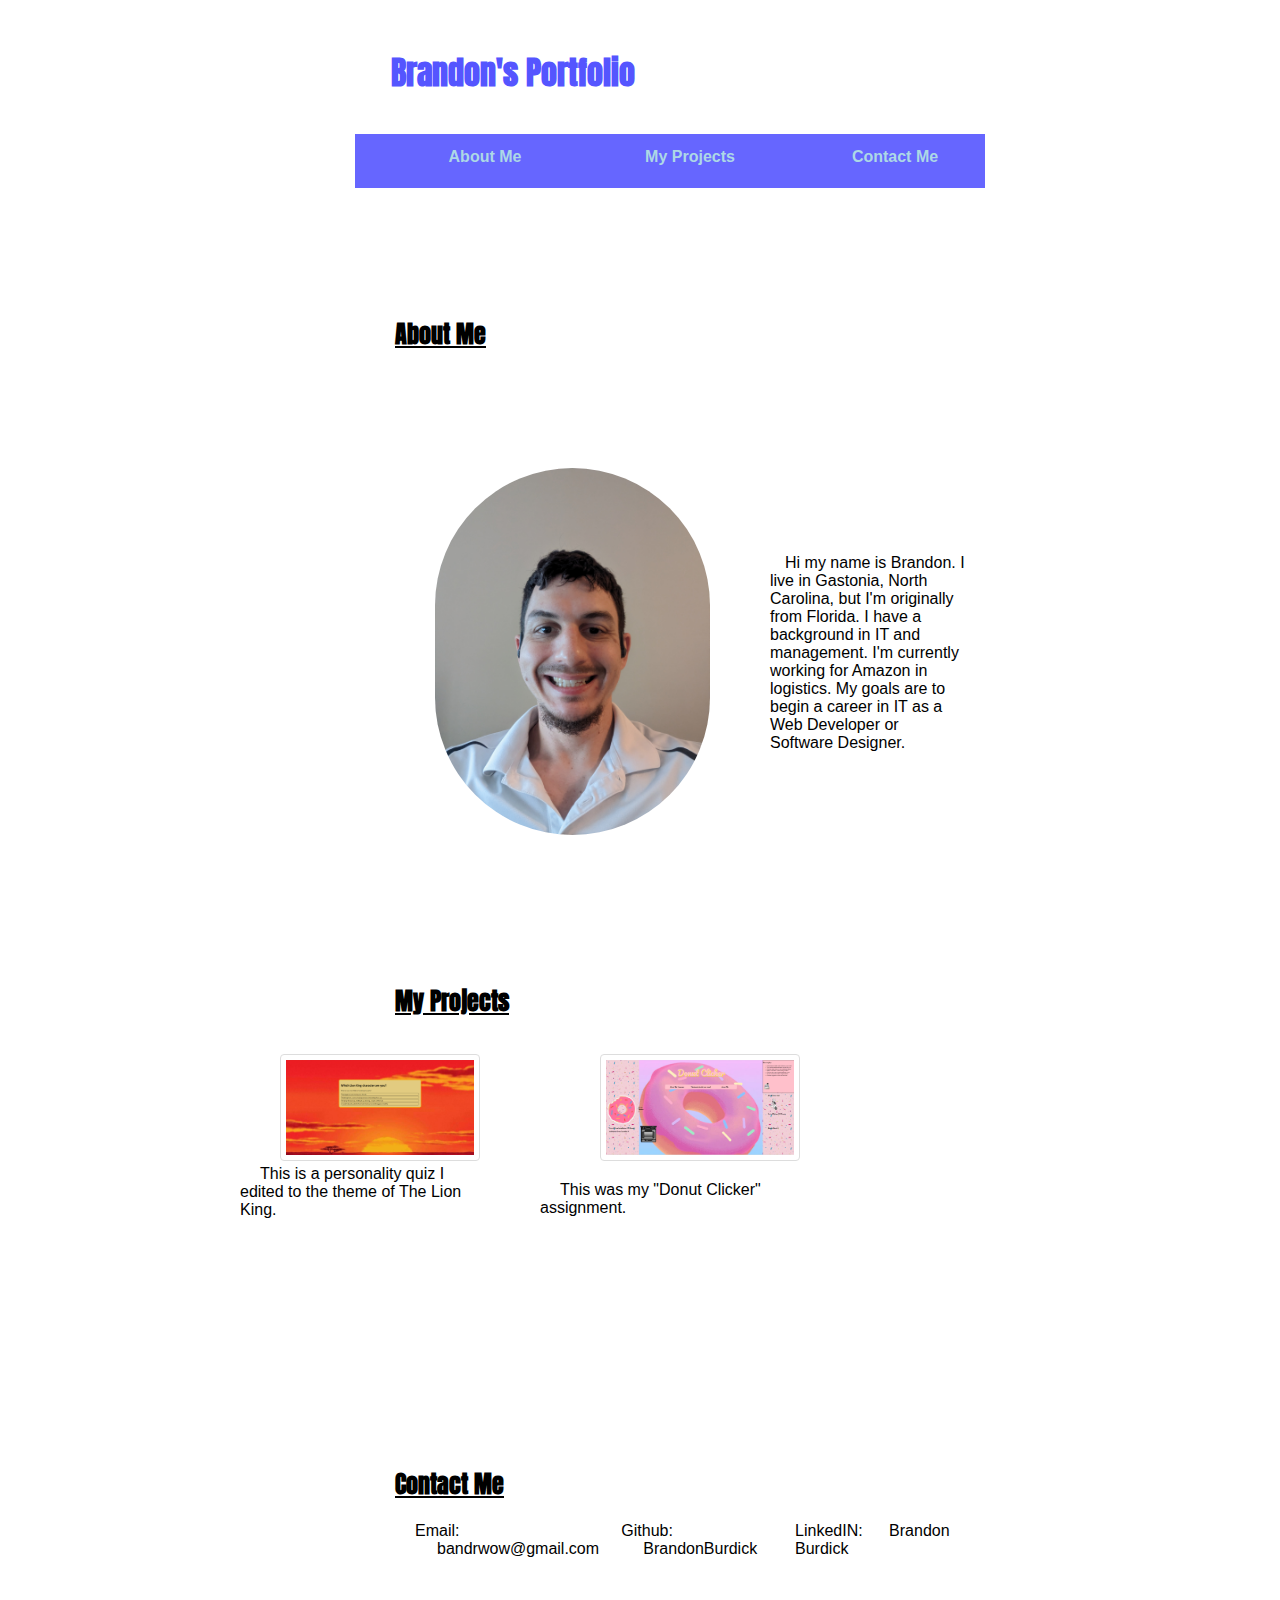
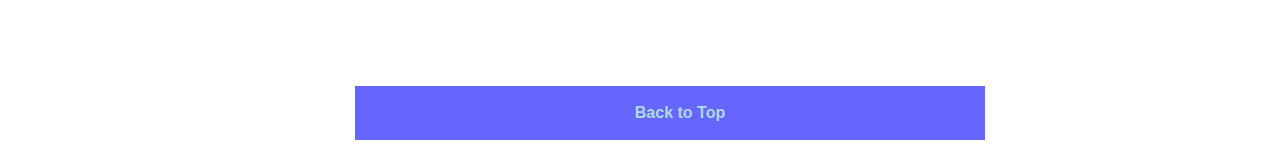
<file: index.html>
<!DOCTYPE html>
<html lang="en">
<head>
    <meta charset="UTF-8">
    <meta http-equiv="X-UA-Compatible" content="IE=edge">
    <meta name="viewport" content="width=device-width, initial-scale=1.0">
    <title>Mr.Burdick's Professional Portfolio</title>
    <link rel="stylesheet" href="./assets/css/background-styles.css">
    <link rel="stylesheet" href="./assets/css/grid-styles.css">
    <link rel="stylesheet" href="./assets/css/flexbox-styles.css">
    <link rel="preconnect" href="https://fonts.googleapis.com">
    <link rel="preconnect" href="https://fonts.gstatic.com" crossorigin>
    <link href="https://fonts.googleapis.com/css2?family=Anton&display=swap" rel="stylesheet">
    
</head>
<body>
    <header class="header" id="header">
        <h1>Brandon's Portfolio</h1>
    </header>
    <nav>
        <ul>
            <li><a href="#aboutMe">About Me</a></li>
            <li><a href="#myProjects">My Projects</a></li>
            <li><a href="#contactMe">Contact Me</a></li>
        </ul>
    </nav>
    <main>

        <section id="aboutMe">
                <h2>About Me</h2>
                    <article class="me">
                        <figure class="myPicture">
                            <img src="./assets/images/Me.jpg" alt="picture of Brandon" id="myPicture">
                        </figure>
                        <p class="aboutText">
                        Hi my name is Brandon. I live in Gastonia, North Carolina, but I'm originally from Florida. 
                        I have a background in IT and management.  I'm currently working for Amazon in logistics. 
                        My goals are to begin a career in IT as a Web Developer or Software Designer.
                        </p>
                    </article>
        </section>

        <section id="myProjects">
            <h2>My Projects</h2>
            <div class="projectLinks">

                <article>
                    <figure>
                        <a href="/personality_quiz/index.html" target="_blank">
                            <img src="/assets/images/lkth.png" alt="Thumbnail of HTML_Example site" class="th">
                        </a>
                    
                    <span>This is a personality quiz I edited to the theme of The Lion King.</span>
                </article>

                <article>
                    <figure>
                        <a href="/donut-clicker-0523-BrandonBurdick/index.html" target="_blank">
                            <img src="/assets/images/dclicker.png" alt="Thumbnail of first in-class assignment" class="th">
                        </a>
                    </figure>
                    <span>This was my "Donut Clicker" assignment.</span>
                </article>

                <article  style="visibility:hidden;">
                    <figure>
                        <a href="./assets/images/repo_example.png" target="_blank">
                            <img src="./assets/images/repo_example.png" alt="Thumbnail of Repo_example" class="th">
                        </a>
                    </figure>
                    <span>This has more HTML and CSS work. Here I utilized grid styles and flexboxes to organize elements on the page.</span>
                </article>

            </div>
        </section>

        <section  id="contactMe">
            <h2>Contact Me</h2>
                <article>
                    <ul>
                        <li>Email: <a href="mailto:bandrwow@gmail.com">bandrwow@gmail.com</a></li>
                        <li>Github: <a href="https://github.com/BrandonBurdick" target="_blank">BrandonBurdick</a></li>
                        <li>LinkedIN: <a href="https://www.linkedin.com/in/brandon-burdick-252981276" target="_blank">Brandon Burdick</a> </li>
                    </ul>
                </article>
        </section>

        </main>
        
        <footer class="footer">
            <a href="#header">Back to Top</a>
        </footer>
</body>
</html>
</file>
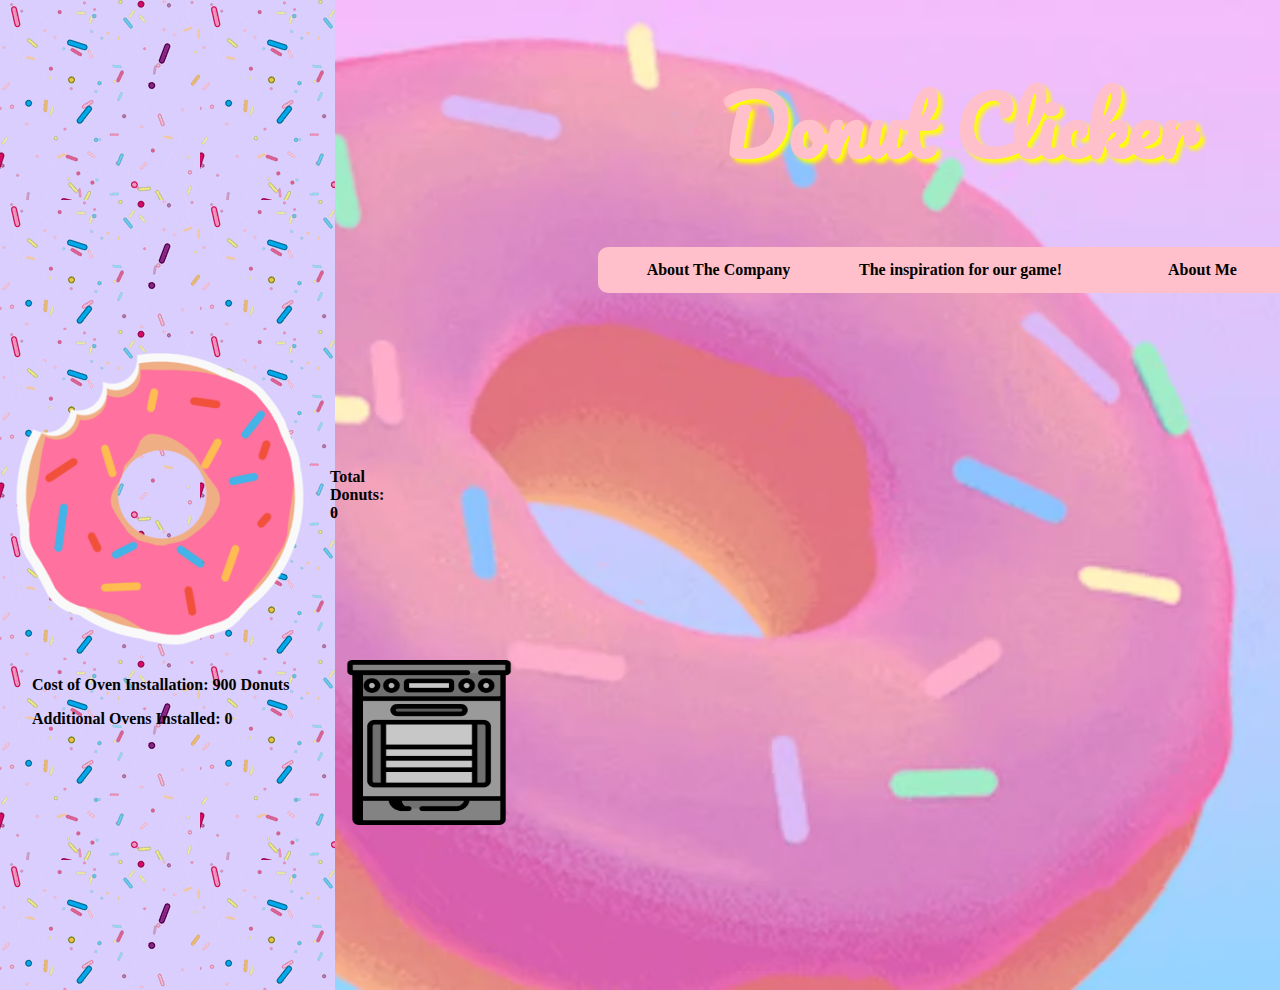
<file: donut-clicker-0523-BrandonBurdick/index.html>
<!DOCTYPE html>
<html lang="en">
<head>
    <meta charset="UTF-8">
    <meta http-equiv="X-UA-Compatible" content="IE=edge">
    <meta name="viewport" content="width=device-width, initial-scale=1.0">
    <link rel="icon" type="image/x-icon" href="./assets/images/favicon.png">
    <link rel="stylesheet" href="./assets/styles/style.css">
    <link rel="stylesheet" href="./assets/styles/grid.css">
    <link rel="stylesheet" href="./assets/styles/flex.css">
    <link rel="stylesheet" href="./assets/styles/animations.css">
    <link rel="preconnect" href="https://fonts.googleapis.com">
  <link rel="preconnect" href="https://fonts.gstatic.com" crossorigin>
  <link href="https://fonts.googleapis.com/css2?family=Pacifico&display=swap" rel="stylesheet">

    <title>Donut Clicker</title>
</head>
<body>
  <div class="container">
    <div class="origin">
    </div>
    <header class="header">
      <script src="./assets/scripts/app.js"></script>
      <h1>Donut Clicker</h1>
      <nav>
        <ul class="nav">

          <li class="feat5">
              <a href="#feat5" class="navLink">
                About The Company
              </a>
              <div class="company" id="company" name="company">
                <p>
                  Fred the Baker Company produces donuts all over the United States. 
                  Millions of people have enjoyed Fred's pastries and now you can produce them too.
                </p>
              </div>
          </li>

          <li>
              <a href="https://orteil.dashnet.org/cookieclicker/" target="_blank" class="navLink">
                The inspiration for our game!
              </a>
          </li>

          <li class="feat7">
            <a href="#feat7"class="navLink">
              About Me
            </a>
            <div class="aboutMe" id="aboutMe" name="aboutMe">
              <p>This site was created by Brandon Burdick. Click <a href="#" onclick="openModal()">here</a> to learn more about the creator. </p>
          </div>
          </li>

        </ul>
      </nav>
    </header>
    
    <div class="donutDiv">
        <img src="./assets/images/donut1.png" class="donut" name="donut" id="donut" onclick="donutTally()" draggable="false">
      <p id="totalDonuts">Total Donuts: 0</p>
    </div>

    <div class="instructions">
      <p>How to play: 
        <ul>
          <li>Click donut on left to add a donut to your count.</li>
          <li>You can hire additional bakers to bake for you.</li>
          <li>Click the baker below to hire additional bakers.</li>
          <li>Bakers will make 1 extra donut per baker.</li>
          <li>Click on the oven to install additional ovens.</li>
          <li>Ovens will increase baker output tenfold.</li>
          <li>Click the register to clock out and reset.</li>
        </ul>
      <button  id="reset" onclick="resetAll()">
        <img src="./assets/images/cash.png" alt="image of a register" draggable="false" class="cash">
        </button>
      </p>

    </div>
    <div class="hireChef">
      <p>Hire bakery chef:</p>
      <img src="./assets/images/baker1.png" class="baker" name="baker" id="baker" onmousedown="hireWorker()" draggable="false">
      <p id="displayDonutCost">Cost of Hiring: 100 Donuts</p>  
      </div>
      <div class="ovenArea" id="ovenArea" >
        <p id="oCost">Cost of Oven Installation: 900 Donuts</p>
        <p id="ovens">Additional Ovens Installed: 0</p>
      </div>
      <div class="marqueeArea">
        <img src="./assets/images/oven.png" alt="image of an oven" class="oven" id="oven" draggable="false" onmousedown="addOven()">
        <img src="./assets/images/baker1.png" alt="marquee of a baker" class="baker2" id="baker2" draggable="false">
        
      </div>
      <div class="bakersArea" id="bakerDiv">
        <p id="bakers">Bakers Hired: 0</p>
      </div>
  </div>
  <div class="modal" id="modal" name="modal">
    <div class="modalContent" id="modalContent" name="modalContent">
      <span class="close" onclick="closeModal()">&times;</span>
      <p>Hi my name is Brandon.  I'm aspiring to be a Web Developer or Software Designer.</p>
        <ul class="modalLink">
          <li><a href="https://brandonburdick.github.io/index.html" target="_blank">Click here to view Portfolio.</a></li>
          <li><a href="https://github.com/BrandonBurdick" target="_blank">Click here to view GitHub</a></li>
        </ul>
    </div>
  </div>
</body>
</html>
</file>
<file: assets/css/background-styles.css>
* {
    font-family:Verdana, Geneva, Tahoma, sans-serif;
    box-sizing: border-box;
    margin-left:20px;
}

.header {
    width:1100px;
}

body {
    background:white;
    width:50%;
    margin-left:auto;
    margin-right:auto;
}

h1 {
    color:#5555FF;
    margin-top:2rem;
    padding:1rem;
    width:380px;
    font-family: 'Anton', sans-serif;
}

nav {
    /* background:#7777ff; */
    /* background: rgb(52,149,235); */
    /* background:#5555FF; */
    background:hsla(240,100%,50%,0.6);
    width:100%;
    height:54px;
}

nav a {
    display:block;
    width:150px;
    color:lightblue;
    text-decoration:none;
    font-weight:bold;
    height:54px;
    overflow:hidden;
    text-align:center;
    padding:14px 16px;
}

nav a:hover {
    /* background:#8888FF; */
    /* background:blue; */
    /* background:rgb(52, 149, 235); */
    background:#7777ff;
    border:1px solid black;
}

nav a:active {
    border:4px double black;
}

ul {
    list-style-type:none;
    margin:0;
    padding:0;
    /* overflow:hidden; */
}


section {
    margin-top:8rem;
}

h2 {
    /* color:blue; */
    text-decoration:underline;
    font-family: 'Anton', sans-serif;
}


.me {
    width:auto;
    margin-top:100px;
}

#myPicture {
    max-width:275px;
    height:auto;
    border-radius: 10rem;
}

#aboutMe p {
    text-indent:15px;
}


img.th {
    border: 1px solid #ddd;
    border-radius: 4px;  
    padding: 5px; 
    width: 200px;
}

img.th:hover {
    box-shadow: 0 0 2px 1px rgba(0, 140, 186, 0.5);
}

#myProjects a {
    color:lightblue;
}

#contactMe a {
    color:black;
    padding:2px;
    text-decoration:none;
}

#contactMe a:hover {
    text-decoration:underline;
}

.footer { 
    /* background:#7777ff; */
    /* background:#5555FF; */
    background:hsla(240,100%,50%,0.6);
    width:100%;
    height:54px;
    margin-top:8rem;
}

.footer a {
    color:lightblue;
    text-decoration:none;
    font-weight:bold;
}

.footer a:hover {
    text-decoration:underline;
}
</file>
<file: assets/css/grid-styles.css>
.projectLinks {
    display:grid;
    grid: 300px / 1fr 1fr 1fr;
    grid-auto-rows:300px;
    width:auto;
    justify-content:center;
}
</file>
<file: assets/css/flexbox-styles.css>
.me {
    display:flex;
    flex-direction:row; 
    align-items:center;
}

nav ul {
    display:flex;
    flex-direction:row;
    justify-content:space-evenly;
}

#contactMe ul {
    display:flex;
    flex-direction:row;
}

.footer {
    display:flex;
    flex-direction:row;
    justify-content:space-evenly;
    align-items:center;
}
</file>
<file: donut-clicker-0523-BrandonBurdick/assets/styles/style.css>
body {
    background:pink url('../images/VnsV6zFgA.avif') no-repeat center;
    background-size:cover;
    margin:0;
}

.header { 
    text-align: center;
    color:pink;
    font-size: 40px;
}

h1 {
    font-family: 'Pacifico', cursive;
    text-shadow:4px 4px 4px yellow;
    /* text-decoration:underline pink wavy 10px; */'
    text-decoration:none;
}

nav {
    background-color:pink;
    border-radius:10px;
    /* height:54px; */

}

nav ul {
    margin:0;
    padding:0;
    list-style-type: none;
}

.navLink {
    display:block;
    color:black;
    text-decoration:none;
    /* height:54px; */
    width:210px;
    overflow:hidden;
    text-align:center;
    font-weight:bold;
    padding:14px 16px;
    font-size:medium;
    border-radius:10px;
}

.navLink:hover {
    background:hsla(60,100%,50%,0.4);
}

.donutDiv, .hireChef,.origin, .ovenArea, .bakersArea {
    background:url('../images/sprinkles.gif');
}

p {
    font-weight:bold;
}

.instructions ul {
    padding-bottom:50px;
}

.instructions ul li {
    list-style-type: disc;
    font-size:small;
}

.instructions {
    background:pink;
    border:1px solid black;
}

.instructions > button {
    background:pink;
    border:0px;
}

.donut {
    width:100%;
    height:100%;
}

.baker {
    width:40%;
    height:40%;
    filter: grayscale(100%);
}

.hireChef, .bakersArea {
    padding-left:50px;
}

.ovenArea img {
    width: 50px;
    height: 50px;
}

.marqueeArea .oven {
    width:15%;
    height:50%;
    filter: grayscale(100%);
}

.bTemp {
    width:10%;
    height:10%;
}

#bakerDiv img {
    width:50px;
    height:50px;
}

.company p, .aboutMe p, .modal p, .ovenArea {
    text-indent: 4ch;
}

.company {
    width:210px;
    background:pink;
    color:black;
    font-weight:normal;
    font-size:medium;
    border:1px solid black;
    border-radius:10px;
    /* position: relative; */
    position:absolute;
    z-index: 1;
    /* float:left; */
    /* top:0px;
    left:0px; */
    /* visibility:hidden; */
    display:none;
}

.aboutMe {
    width:210px;
    background:pink;
    color:black;
    font-weight:normal;
    font-size:medium;
    border:1px solid black;
    border-radius:10px;
    /* position: relative; */
    position:absolute;
    z-index: 1;
    /* float:right; */
    /* top:0px;
    right:0px; */
    /* visibility:hidden; */
    display:none;
}

.aboutMe a {
    color:black;
}

.feat5 {
    position:relative;
}
.feat5:hover .company {
    display:block;
}

.feat7:hover .aboutMe {
    display:block;
}

.modal {
    display: none; 
    position: fixed; 
    z-index: 1; 
    left: 0;
    top: 0;
    width: 100%; 
    height: 100%; 
    overflow: auto; 
    background-color: rgb(0,0,0); 
    background-color: rgba(0,0,0,0.4); 
}

.modalContent {
    background-color: #fefefe;
    margin: 15% auto;
    padding: 20px;
    border: 1px solid #888;
    width: 20%; 
    height: 25%;
}

.close {
    color: #aaa;
    float: right;
    font-size: 28px;
    font-weight: bold;
}

.close:hover,
.close:focus {
    color: black;
    text-decoration: none;
    cursor: pointer;
}

.modalLink {
    text-align:center;
    list-style-type: none;
}

.modalLink a {
    color:black;
}
</file>
<file: donut-clicker-0523-BrandonBurdick/assets/styles/grid.css>
.container {
    display:grid;
    grid:330px 330px 330px/ 335px repeat(3,417px) 335px;
}

.header {
    grid-row:1;
    grid-column:2/ span 3;
    justify-self:center;
}

#totalDonuts {
    align-self:center;
}

.hireChef {
    grid-column-start:5;
}

.donutDiv {
    grid-row-start:2;
    display:flex;
    flex-direction:row;
}

.instructions {
    grid-column-start:5;
}

.marqueeArea {
    grid-column:2/ span 3;
}
</file>
<file: donut-clicker-0523-BrandonBurdick/assets/styles/flex.css>
.nav {
    display:flex;
    flex-direction:row;
    justify-content:space-evenly;
}
</file>
<file: donut-clicker-0523-BrandonBurdick/assets/styles/animations.css>
.baker2 {
    width:15%;
    height:40%;
    position: relative;
    animation: bakerm infinite;
    animation-duration: 1s;
    visibility:hidden;
}

@keyframes bakerm {
    from {left:800px;}
    to {left:0px;}
}

.cash:active {
    transform:scale(.75,.75);
}

.donut:active {
    transform: rotateY(180deg);
}
</file>
